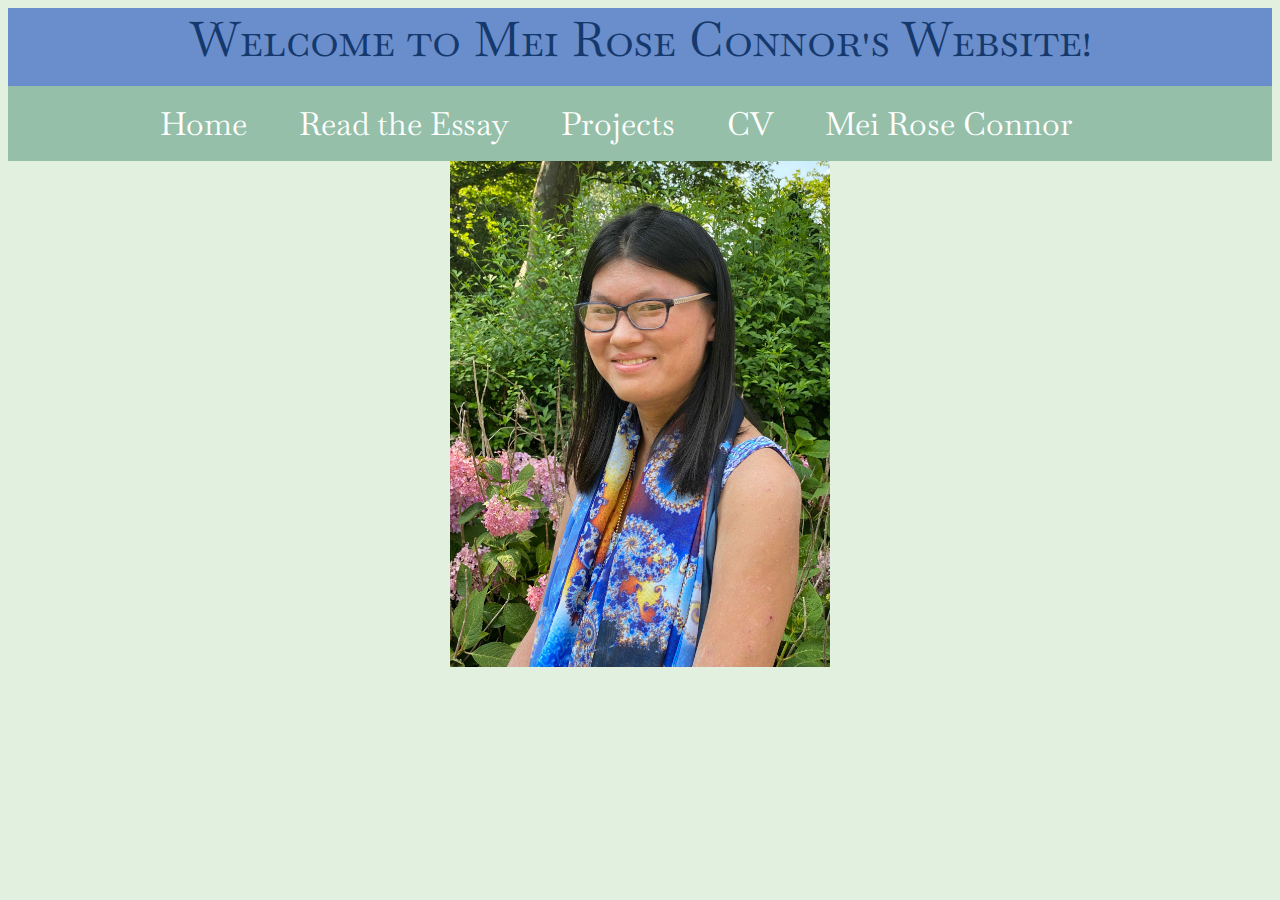
<file: index.html>
<!DOCTYPE html>
<html lang="en">
  <head>
    <title>Mei Rose for Chancellor</title>
    <link rel="stylesheet" href="/public/css/style.css" />
    <script
      src="https://code.jquery.com/jquery-3.7.1.js"
      integrity="sha256-eKhayi8LEQwp4NKxN+CfCh+3qOVUtJn3QNZ0TciWLP4="
      crossorigin="anonymous"
    ></script>
    <link rel="preconnect" href="https://fonts.googleapis.com" />
    <link rel="preconnect" href="https://fonts.gstatic.com" crossorigin />
    <link
      href="https://fonts.googleapis.com/css2?family=Baskervville:ital@0;1&display=swap"
      rel="stylesheet"
    />
    <link
      href="https://fonts.googleapis.com/css2?family=Baskervville+SC&family=Baskervville:ital@0;1&display=swap"
      rel="stylesheet"
    />
  </head>

  <body>
    <div id="homepage">
      <div class="header baskervville-sc-regular">
        Welcome to Mei Rose Connor's Website!
      </div>

      <div class="navbar">
        <div class="flex-container">
          <button class="baskervville-regular"><a href="index.html">Home</a></button>
          <button class="baskervville-regular"><a href="essay.html">Read the Essay</a></button>
          <div class="dropdown baskervville-regular">
            <button class="dropbtn">Projects</button>
            <div class="dropdown-content">
              <a href="current-projects.html">Current&nbsp;Projects</a>
              <a href="recent-projects.html">Recent&nbsp;Projects</a>
            </div>
          </div>

          <div class="dropdown baskervville-regular">
            <button class="dropbtn">CV</button>
            <div class="dropdown-content">
              <a href="interactive-cv.html">Interactive&nbsp;CV</a>
              <a href="pdf-cv.html">CV&nbsp;PDF</a>
            </div>
          </div>

          <div class="dropdown baskervville-regular">
            <button class="dropbtn">Mei Rose Connor</button>
            <div class="dropdown-content">
              <a href="about-me.html">About&nbsp;this&nbsp;Site</a>
              <a href="my-name.html">My&nbsp;Name</a>
              <a href="contact.html">Contact&nbsp;Me</a>
            </div>
          </div>

        </div>
      </div>

      <div id="meiRose-picture-div">
        <img
          id="meiRose-picture"
          src="/images/mypic.jpeg"
          alt="Photograph of Mei Rose Connor"
        />
      </div>
    </div>
  </body>
</html>
</file>
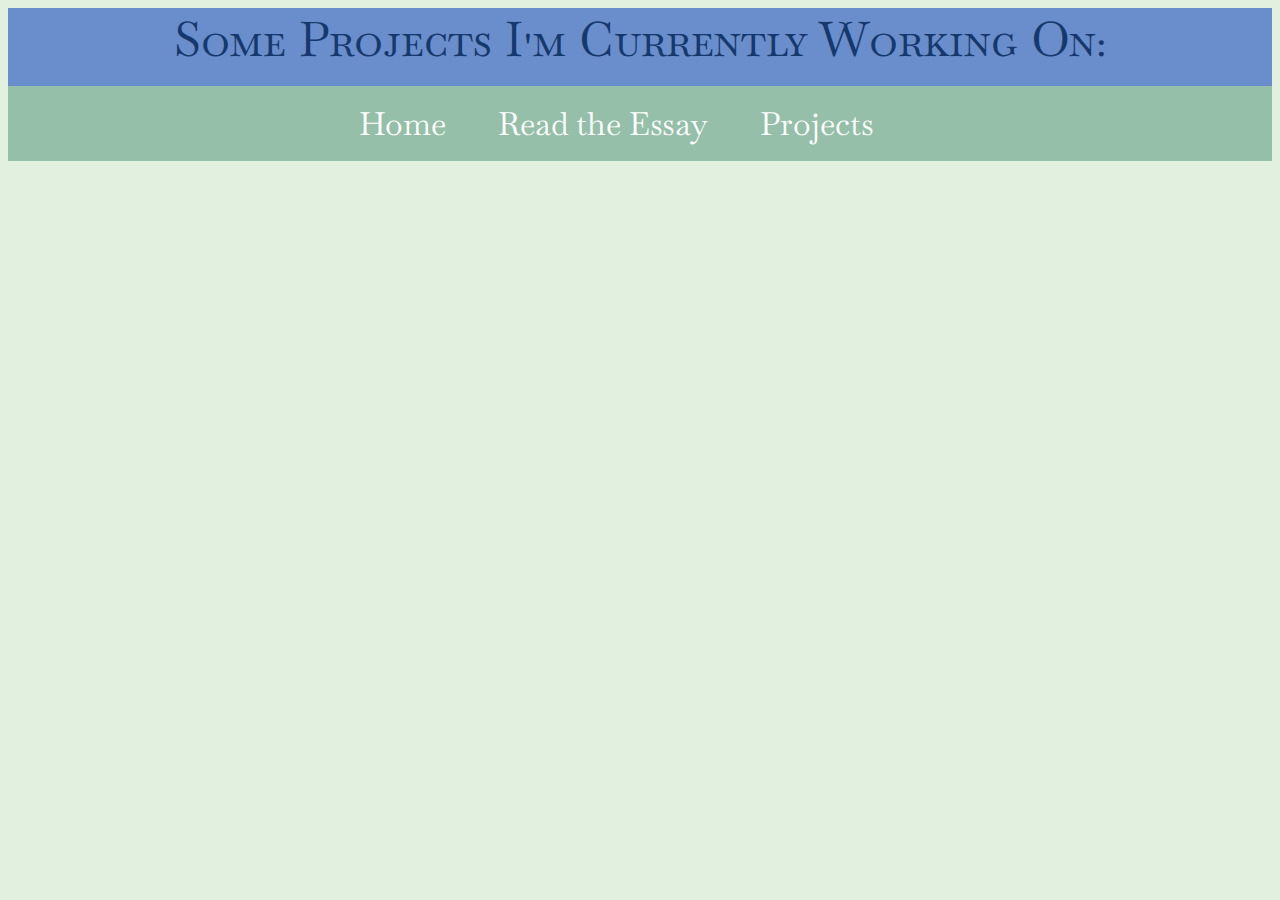
<file: current-projects.html>
<!DOCTYPE html>
<html>

<head>
    <title>Mei Rose for Chancellor</title>
    <link rel="stylesheet" href="/public/css/style.css" />
    <script src="https://code.jquery.com/jquery-3.7.1.js"
        integrity="sha256-eKhayi8LEQwp4NKxN+CfCh+3qOVUtJn3QNZ0TciWLP4=" crossorigin="anonymous"></script>
    <link rel="preconnect" href="https://fonts.googleapis.com" />
    <link rel="preconnect" href="https://fonts.gstatic.com" crossorigin />
    <link href="https://fonts.googleapis.com/css2?family=Baskervville:ital@0;1&display=swap" rel="stylesheet" />
    <link href="https://fonts.googleapis.com/css2?family=Baskervville+SC&family=Baskervville:ital@0;1&display=swap"
        rel="stylesheet" />
</head>

<body>
    <div id="current-projects">
    <div class="header baskervville-sc-regular">
    Some Projects I'm Currently Working On:
  </div>
    <div class="navbar">
        <div class="flex-container">
          <button class="baskervville-regular"><a href="index.html">Home</a></button>
          <button class="baskervville-regular"><a href="essay.html">Read the Essay</a></button>
          <div class="dropdown baskervville-regular">
            <button class="dropbtn">Projects</button>
            <div class="dropdown-content">
              <a href="current-projects.html">Current&nbsp;Projects</a>
              <a href="recent-projects.html">Recent&nbsp;Projects</a>
            </div>
          </div>
        </div>
      </div>
    </div>
</body>

</html>
</file>
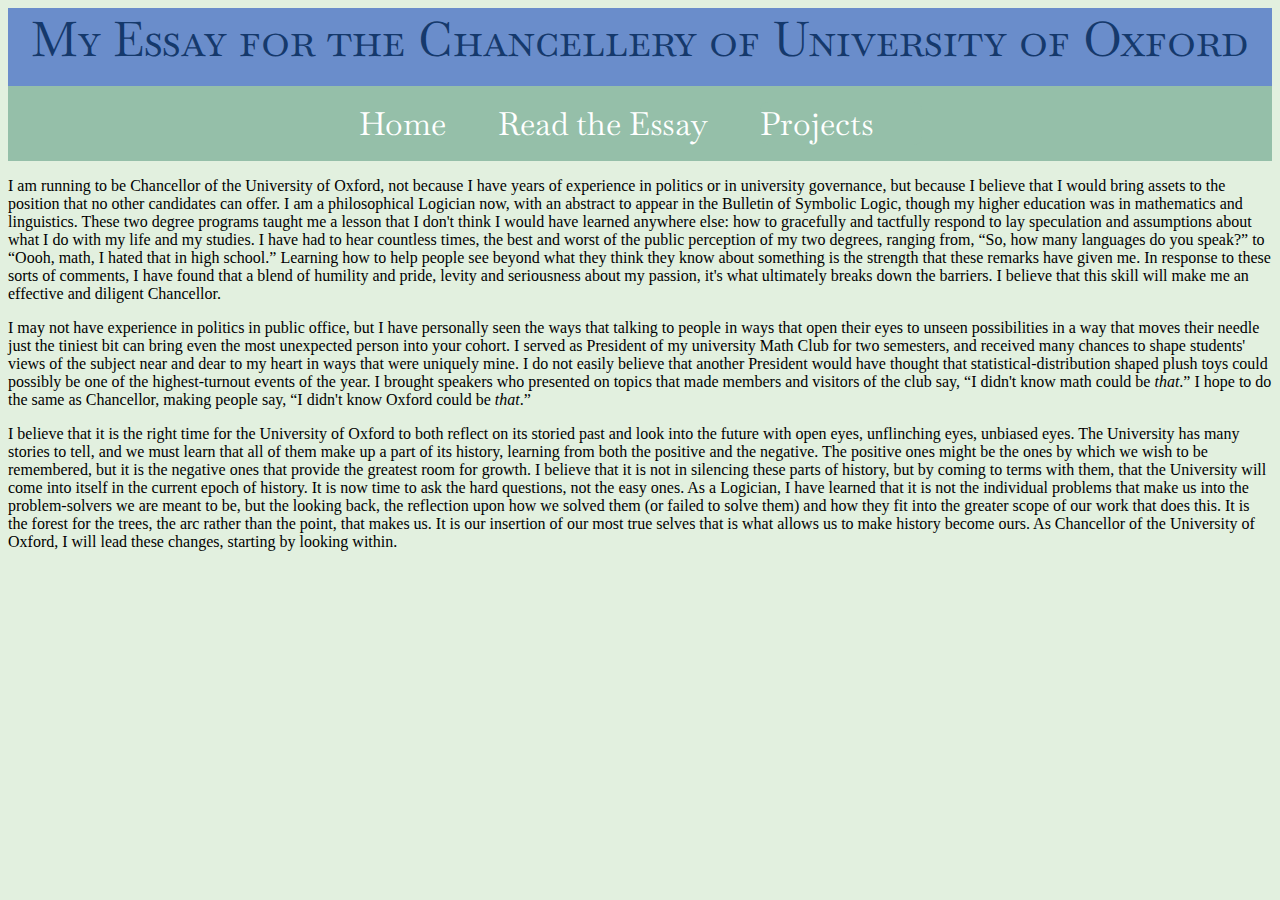
<file: essay.html>
<!DOCTYPE html>
<html>
  <head>
    <title>Mei Rose for Chancellor</title>
    <link rel="stylesheet" href="/public/css/style.css" />
    <script
      src="https://code.jquery.com/jquery-3.7.1.js"
      integrity="sha256-eKhayi8LEQwp4NKxN+CfCh+3qOVUtJn3QNZ0TciWLP4="
      crossorigin="anonymous"
    ></script>
    <link rel="preconnect" href="https://fonts.googleapis.com" />
    <link rel="preconnect" href="https://fonts.gstatic.com" crossorigin />
    <link
      href="https://fonts.googleapis.com/css2?family=Baskervville:ital@0;1&display=swap"
      rel="stylesheet"
    />
    <link
      href="https://fonts.googleapis.com/css2?family=Baskervville+SC&family=Baskervville:ital@0;1&display=swap"
      rel="stylesheet"
    />
  </head>
  <body>
    <div id="essay-page">

      
      <div class="header baskervville-sc-regular">
        My Essay for the Chancellery of University of Oxford
      </div>

      <div class="navbar">
        <div class="flex-container">
          <button class="baskervville-regular"><a href="index.html">Home</a></button>
          <button class="baskervville-regular"><a href="essay.html">Read the Essay</a></button>
          <div class="dropdown baskervville-regular">
            <button class="dropbtn">Projects</button>
            <div class="dropdown-content">
              <a href="current-projects.html">Current&nbsp;Projects</a>
              <a href="recent-projects.html">Recent&nbsp;Projects</a>
            </div>
          </div>
        </div>
      </div>
      
      <p>
        I am running to be Chancellor of the University of Oxford, not because I
        have years of experience in politics or in university governance, but
        because I believe that I would bring assets to the position that no
        other candidates can offer. I am a philosophical Logician now, with an
        abstract to appear in the Bulletin of Symbolic Logic, though my higher
        education was in mathematics and linguistics. These two degree programs
        taught me a lesson that I don't think I would have learned anywhere
        else: how to gracefully and tactfully respond to lay speculation and
        assumptions about what I do with my life and my studies. I have had to
        hear countless times, the best and worst of the public perception of my
        two degrees, ranging from, “So, how many languages do you speak?” to
        “Oooh, math, I hated that in high school.” Learning how to help people
        see beyond what they think they know about something is the strength
        that these remarks have given me. In response to these sorts of
        comments, I have found that a blend of humility and pride, levity and
        seriousness about my passion, it's what ultimately breaks down the
        barriers. I believe that this skill will make me an effective and
        diligent Chancellor.
      </p>
      <p>
        I may not have experience in politics in public office, but I have
        personally seen the ways that talking to people in ways that open their
        eyes to unseen possibilities in a way that moves their needle just the
        tiniest bit can bring even the most unexpected person into your cohort.
        I served as President of my university Math Club for two semesters, and
        received many chances to shape students' views of the subject near and
        dear to my heart in ways that were uniquely mine. I do not easily
        believe that another President would have thought that
        statistical-distribution shaped plush toys could possibly be one of the
        highest-turnout events of the year. I brought speakers who presented on
        topics that made members and visitors of the club say, “I didn't know
        math could be <em>that</em>.” I hope to do the same as Chancellor,
        making people say, “I didn't know Oxford could be <em>that</em>.”
      </p>

      <p>
        I believe that it is the right time for the University of Oxford to both
        reflect on its storied past and look into the future with open eyes,
        unflinching eyes, unbiased eyes. The University has many stories to
        tell, and we must learn that all of them make up a part of its history,
        learning from both the positive and the negative. The positive ones
        might be the ones by which we wish to be remembered, but it is the
        negative ones that provide the greatest room for growth. I believe that
        it is not in silencing these parts of history, but by coming to terms
        with them, that the University will come into itself in the current
        epoch of history. It is now time to ask the hard questions, not the easy
        ones. As a Logician, I have learned that it is not the individual
        problems that make us into the problem-solvers we are meant to be, but
        the looking back, the reflection upon how we solved them (or failed to
        solve them) and how they fit into the greater scope of our work that
        does this. It is the forest for the trees, the arc rather than the
        point, that makes us. It is our insertion of our most true selves that
        is what allows us to make history become ours. As Chancellor of the
        University of Oxford, I will lead these changes, starting by looking
        within.
      </p>
    </div>
  </body>
</html>
</file>
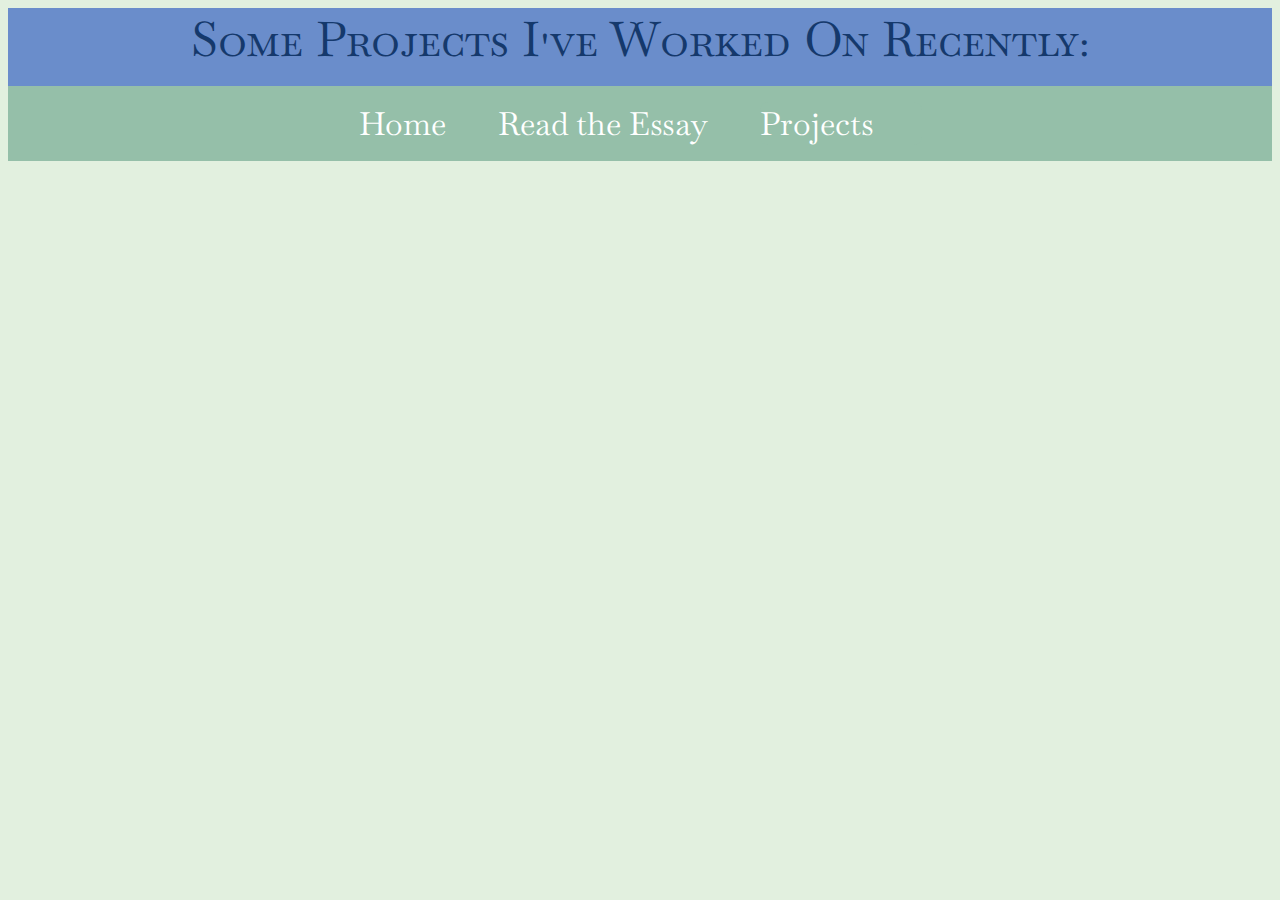
<file: recent-projects.html>
<!DOCTYPE html>
<html>
  <head>
    <title>Mei Rose for Chancellor</title>
    <link rel="stylesheet" href="/public/css/style.css" />
    <script
      src="https://code.jquery.com/jquery-3.7.1.js"
      integrity="sha256-eKhayi8LEQwp4NKxN+CfCh+3qOVUtJn3QNZ0TciWLP4="
      crossorigin="anonymous"
    ></script>
    <link rel="preconnect" href="https://fonts.googleapis.com" />
    <link rel="preconnect" href="https://fonts.gstatic.com" crossorigin />
    <link
      href="https://fonts.googleapis.com/css2?family=Baskervville:ital@0;1&display=swap"
      rel="stylesheet"
    />
    <link
      href="https://fonts.googleapis.com/css2?family=Baskervville+SC&family=Baskervville:ital@0;1&display=swap"
      rel="stylesheet"
    />
  </head>
  <body>
  <div id="current-projects">
    <div class="header baskervville-sc-regular">
    Some Projects I've Worked On Recently:
  </div>
    <div class="navbar">
        <div class="flex-container">
          <button class="baskervville-regular"><a href="index.html">Home</a></button>
          <button class="baskervville-regular"><a href="essay.html">Read the Essay</a></button>
          <div class="dropdown baskervville-regular">
            <button class="dropbtn">Projects</button>
            <div class="dropdown-content">
              <a href="current-projects.html">Current&nbsp;Projects</a>
              <a href="recent-projects.html">Recent&nbsp;Projects</a>
            </div>
          </div>
        </div>
      </div>
    </div>
</body>

</html>
</file>
<file: public/css/style.css>
#meiRose-picture-div {
  align-content: center;
}

#meiRose-picture {
  display: block;
  margin-right: auto;
  margin-left: auto;
  width: 30%;
}

.header {
  font-size: 3rem;
  align-content: left;
  color: #15396c;
  background-color: #6a8dcb;
  margin: 0;
  text-align: center;
  padding-bottom: 1rem;
}

.baskervville-regular {
  font-family: "Baskervville", serif;
  font-weight: 400;
  font-style: normal;
}

.baskervville-regular-italic {
  font-family: "Baskervville", serif;
  font-weight: 400;
  font-style: italic;
}

.baskervville-sc-regular {
  font-family: "Baskervville SC", serif;
  font-weight: 400;
  font-style: normal;
}

#homepage {
  background-color: #e2f0df;
}

.navbar {
  display: flex;
  flex-direction: row;
  justify-content: space-around;
  background-color: #95bfa9;
  padding: 1rem
}


button{
    background-color: #95bfa9;
    color: white;
    border: none;
    padding-left: 0;
    padding-right: 3rem;

}

a:hover{
    text-decoration: underline;
}

body {
  background-color: #e2f0df;
}

/* Dropdown Button */
.dropbtn {
    background-color: #95bfa9;
    color: white;
    font: inherit;
    font-size: 2rem;
    border-radius: .5rem;
    border-style: none;
    outline: none;
    outline-style: none;
  
  }
  
  /* The container <div> - needed to position the dropdown content */
  .dropdown {
    position: relative;
    display: inline-block;
  }
  
  /* Dropdown Content (Hidden by Default) */
  .dropdown-content {
    display: none;
    position: absolute;
    background-color: white;
    min-width: 160px;
    box-shadow: 0px 8px 16px 0px rgb(0, 0, 0);
    z-index: 1;
  }
  
  /* Links inside the dropdown */
  .dropdown-content a {
    color: black;
    font-family:inherit;
    padding: 12px 16px;
    text-decoration: none;
    display: block;
  }
  
  /* Change color of dropdown links on hover */
  .dropdown-content a:hover {
    background-color: #95bfa9;
    text-decoration: underline;
  }
  
  /* Show the dropdown menu on hover */
  .dropdown:hover .dropdown-content {
    display: block;
  }
  
  /* Change the background color of the dropdown button when the dropdown content is shown */
  .dropdown:hover .dropbtn {
    background-color: #95bfa9;
    border-radius: 0;
  }
  
  a {
color: white;
font: inherit;
text-decoration: none;
font-size: 2rem;
  }
</file>
